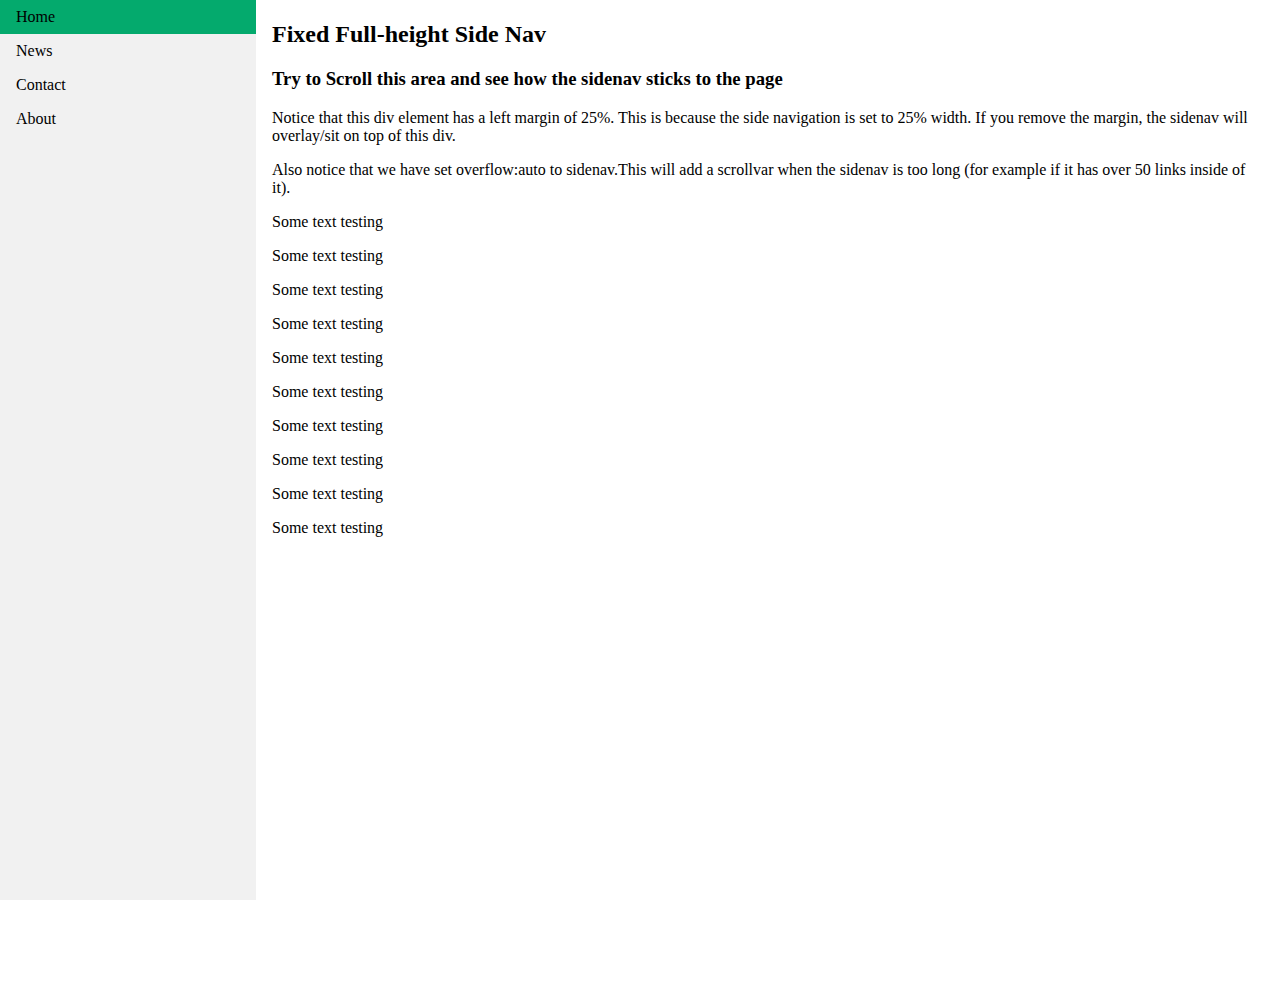
<file: index.html>
<!DOCTYPE html>
<html lang="en">
<head>
  <meta charset="UTF-8">
  <meta name="viewport" content="width=device-width, initial-scale=1.0">
  <title>Nav-Bar</title>
  <link rel="stylesheet" href="index.css">
</head>
<body>
<ul>
  <li><a class="active" href="#home">
    Home
  </a></li>
  <li><a href="#news">
    News
  </a></li>
  <li><a href="#contact">
    Contact
  </a></li>
  <li><a href="#about">
    About
  </a></li>

</ul>
<div
style="margin-left: 20% ;height: 1000px; padding: 1px 16px;">
<h2>
  Fixed Full-height Side Nav
</h2>
<h3>
  Try to Scroll this area and see how the sidenav sticks to the page
</h3>
<p>
  Notice that this div element has a left margin of 25%. This is because the side navigation is set to 25% width. If you remove the margin, the sidenav will overlay/sit on top of this div.
</p>
<p>
  Also notice that we have set overflow:auto to sidenav.This will add a scrollvar when the sidenav is too long (for example if it has over 50 links inside of it).
</p>
<p>Some text testing</p>
<p>Some text testing</p>
<p>Some text testing</p>
<p>Some text testing</p>
<p>Some text testing</p>
<p>Some text testing</p>
<p>Some text testing</p>
<p>Some text testing</p>
<p>Some text testing</p>
<p>Some text testing</p>
</div>



</body>
</html>
</file>
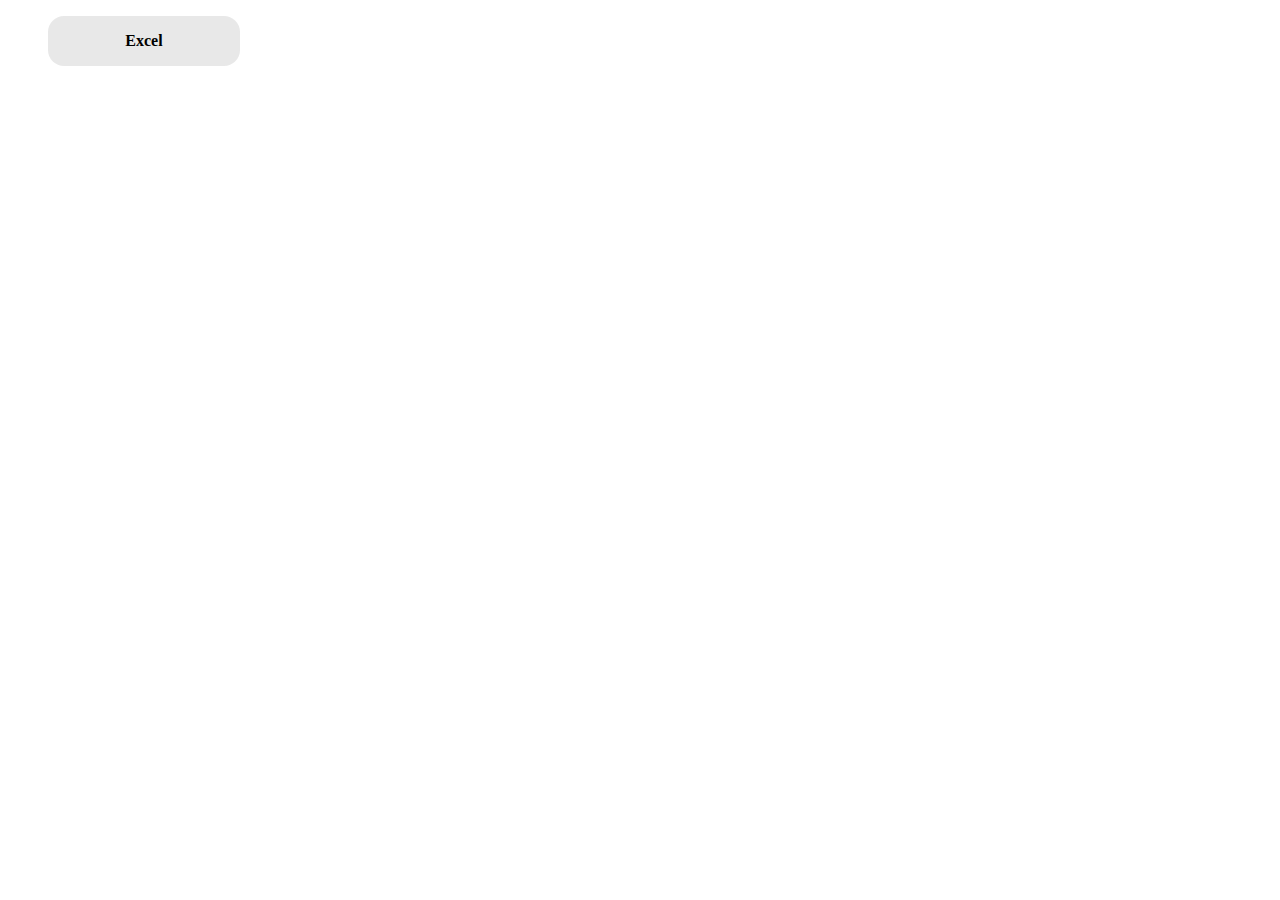
<file: CSS-Tutorial.html>
<!DOCTYPE html>
<html lang="en">
<head>
  <meta charset="UTF-8">
  <meta name="viewport" content="width=device-width, initial-scale=1.0">
  <title>Anisul-Islam CSS Tutorial</title>
  <link rel="stylesheet" href="CSS-Tutorial.css">
</head>
<body>
<div>
  <p>Excel</p>
  <ul>
    <li><a href="/Background.html" target="_blank">Karim</a></li>
    <li><a href="/box.html" target="_blank">Rahim</a></li>
    <li><a href="/float-Example.html" target="_blank">Jamir</a></li>
    <li><a href="/Font.html" target="_blank">Ehsan</a></li>
  </ul>
</div>
  



</body>
</html>
</file>
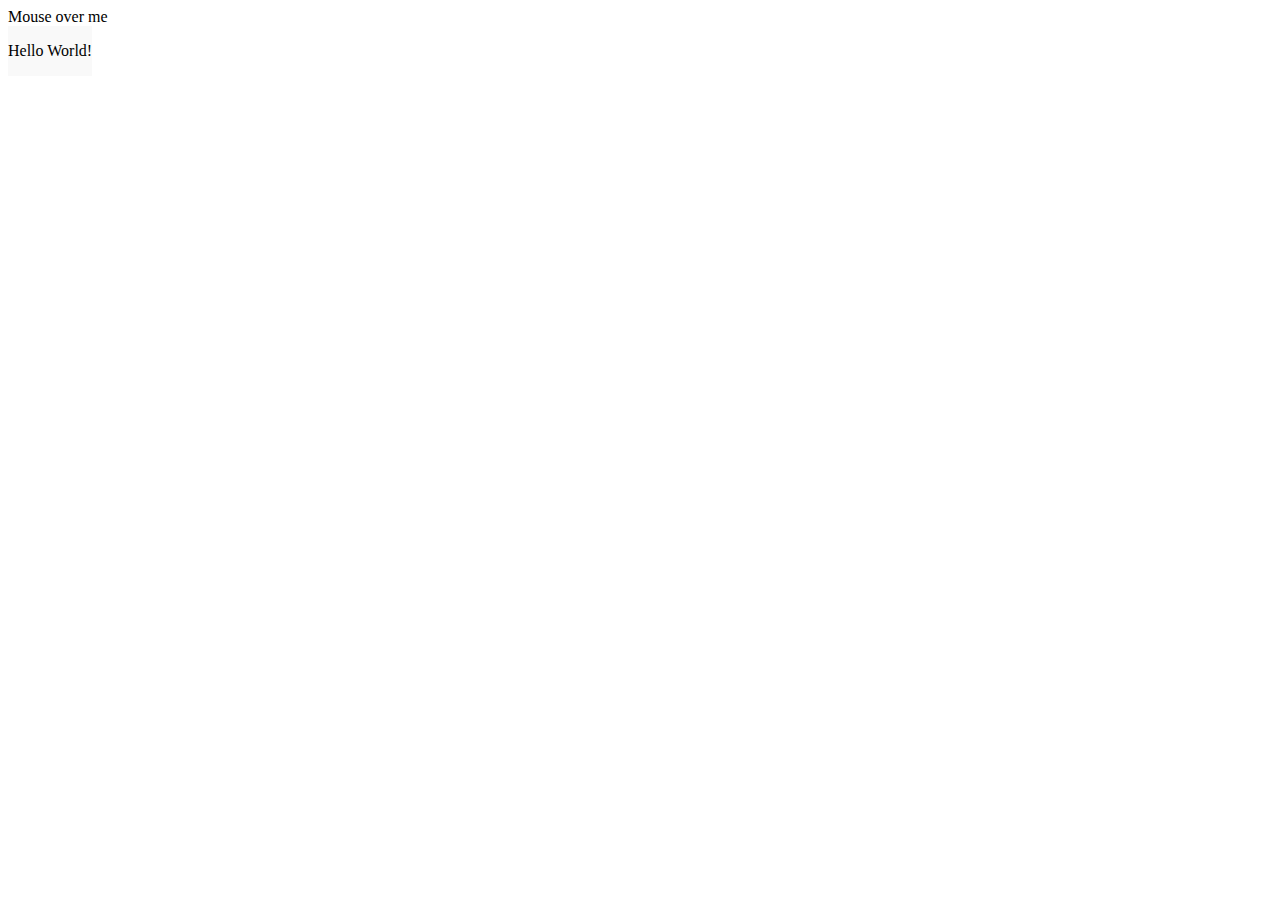
<file: Dropdown.html>
<!DOCTYPE html>
<html lang="en">
<head>
  <meta charset="UTF-8">
  <meta name="viewport" content="width=device-width, initial-scale=1.0">
  <title>Drop-down-list</title>
  <link rel="stylesheet" href="Dropdown.css">
</head>
<body>
<div class="Dropdown">
<span>
  Mouse over me
</span>
<div class="content">
  <p>
    Hello World!
  </p>
</div>
</div>
  
</body>
</html>
</file>
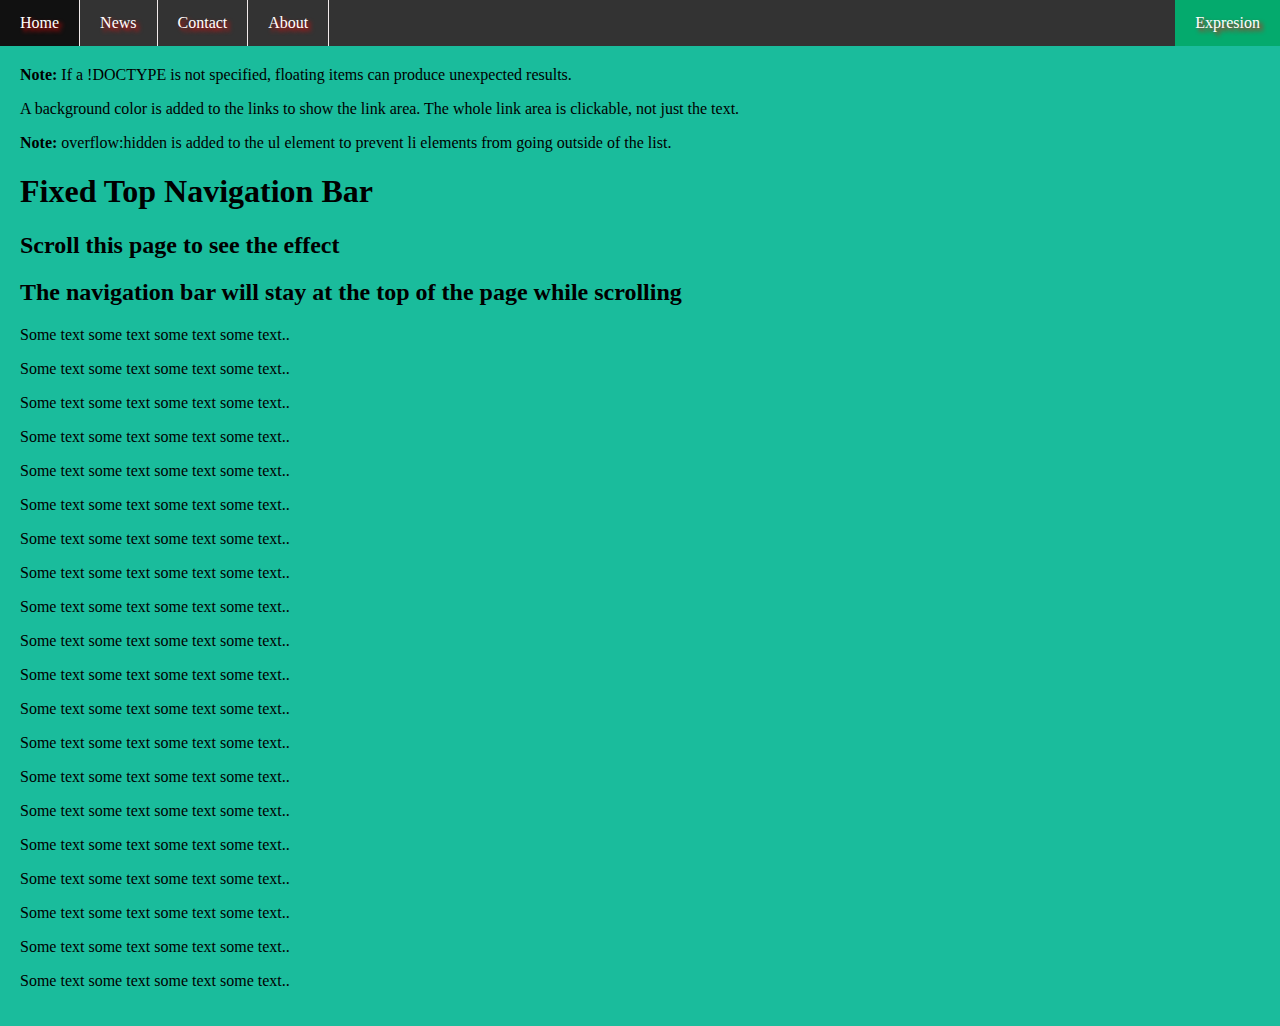
<file: Horizontal-nav.html>
<!DOCTYPE html>
<html lang="en">
<head>
  <meta charset="UTF-8">
  <meta name="viewport" content="width=device-width, initial-scale=1.0">
  <title>Horizontal-Nav</title>
  <link rel="stylesheet" href="Horizontal-nav.css">
</head>
<body>
  <ul>
    <li>
      <a  href="#home">Home</a>
    </li>
    <li>
      <a href="#news">News</a>
    </li>
    <li>
      <a href="#Contact">Contact</a>
    </li>
    <li>
      <a href="#about">About</a>
    </li>
    <li style="float: right;">
      <a class="active" href="#my-Expresion">Expresion</a>
    </li>
  </ul>
  <div>
  <p><b>Note:</b> If a !DOCTYPE is not specified, floating items can produce unexpected results.</p>
<p>A background color is added to the links to show the link area. The whole link area is clickable, not just the text.</p>
<p><b>Note:</b> overflow:hidden is added to the ul element to prevent li elements from going outside of the list.</p>

<h1>Fixed Top Navigation Bar</h1>
<h2>Scroll this page to see the effect</h2>
<h2>The navigation bar will stay at the top of the page while scrolling</h2>

<p>Some text some text some text some text..</p>
<p>Some text some text some text some text..</p>
<p>Some text some text some text some text..</p>
<p>Some text some text some text some text..</p>
<p>Some text some text some text some text..</p>
<p>Some text some text some text some text..</p>
<p>Some text some text some text some text..</p>
<p>Some text some text some text some text..</p>
<p>Some text some text some text some text..</p>
<p>Some text some text some text some text..</p>
<p>Some text some text some text some text..</p>
<p>Some text some text some text some text..</p>
<p>Some text some text some text some text..</p>
<p>Some text some text some text some text..</p>
<p>Some text some text some text some text..</p>
<p>Some text some text some text some text..</p>
<p>Some text some text some text some text..</p>
<p>Some text some text some text some text..</p>
<p>Some text some text some text some text..</p>
<p>Some text some text some text some text..</p>
</div>




</body>
</html>
</file>
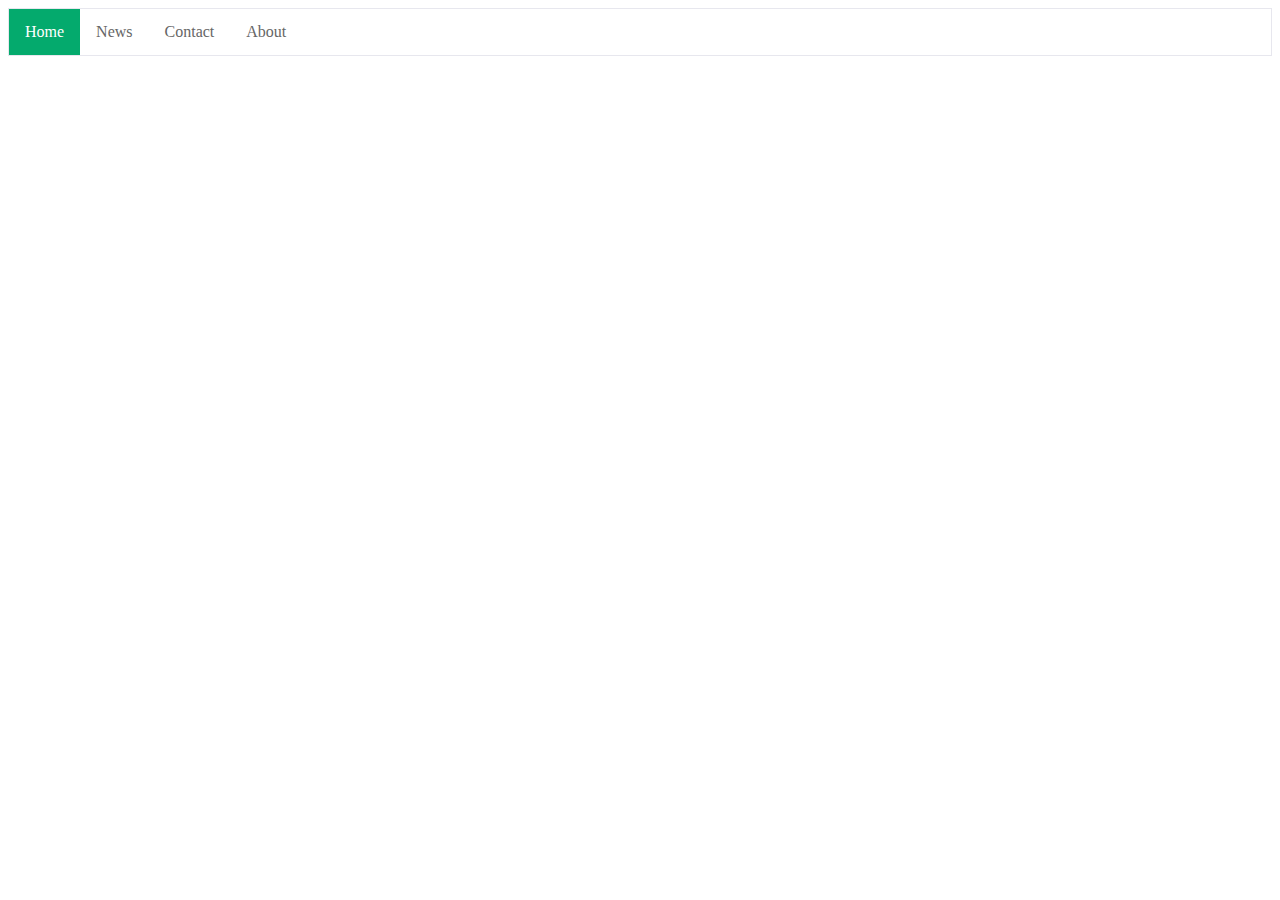
<file: nav.html>
<!DOCTYPE html>
<html lang="en">
<head>
  <meta charset="UTF-8">
  <meta name="viewport" content="width=device-width, initial-scale=1.0">
  <title>Nav-Style</title>
  <link rel="stylesheet" href="nav.css">
</head>
<body>
  <ul>
    <li>
      <a class="active" href="#home">Home</a>
    </li>
    <li>
      <a href="#news">News</a>
    </li>
    <li>
      <a href="#cibtact">Contact</a>
    </li>
    <li>
      <a href="#about">About</a>
    </li>
  </ul>
</body>
</html>
</file>
<file: index.css>
body{
  margin: 0;
}
ul{
  list-style-type: none;
  margin: 0;
  padding: 0;
  background-color: #f1f1f1;
  position: fixed;
  height: 100%;
  overflow: auto;
  width: 20%;
}
li a{
  display: block;
  color: #000;
  padding: 8px 16px;
  text-decoration: none;
}
li a.active{
  background-color: #04aa6d;
}
li a:hover:not(.active){
box-shadow: 5px 5px 5px #531ef4;
  color: rgb(24, 20, 20);
}
</file>
<file: CSS-Tutorial.css>
p{
  background-color: #ddda;
  width: 10rem;
  text-align: center;
  padding: 1rem;
  border-radius: 1rem;
  cursor: pointer;
  margin-left: 2.5rem;
  font-weight: bold;
}
li{
  list-style: none;
  display: none;
  width: 10rem;
  text-align: center;
  padding: 0.5rem;
  border-radius: 1rem;
  box-shadow: 0.5rem 0.5rem 0.5rem #dadafa;
  font-weight: bold;
  margin: 10px;
}
a{
  text-decoration: none;
}
div:hover li{
  display: block;
 
 
}
</file>
<file: Dropdown.css>
.Dropdown{
  position: relative;
  display: inline-block;
}
.content{
  /* display: none; */
position: absolute;
background-color: #f9f9f9;

}
</file>
<file: Horizontal-nav.css>
body{
  margin: 0;
}


ul{
  list-style-type: none;
  margin: 0;
  padding: 0;
  overflow: hidden;
  background-color: #333;
  position: fixed;
 top: 0;
  width: 100%;

}
li{
  float: left;
  border-right: 1px solid #f1ebeb;
}
li a{
  display: block;
  color: white;
  padding: 14px 20px;
  text-decoration: none;
  text-align: center;
  text-shadow: 3px 3px 4px #e70c0c;
}
li a:hover:not(.active){
  background-color: #111;
}
.active{
  background-color: #04aa6d;
}
li:last-child{
  border-right: none;
}
div{
  padding: 20px;
  margin-top: 30px;
  background-color: #1abc9c;
}
</file>
<file: nav.css>
ul{
  list-style-type: none;
  margin: 0;
  padding: 0;
  overflow: hidden;
  border: 1px solid #e7e7ee;
}
li{
  float: left ;
}
li a {
  display: block;
  color: #666;
  text-align: center;
  padding: 14px 16px;
  text-decoration: none;
}
li a:hover:not(.active){
  background-color: #ddd;
}
li a.active{
  color: white;
  background-color: #04aa6d;
}
</file>
